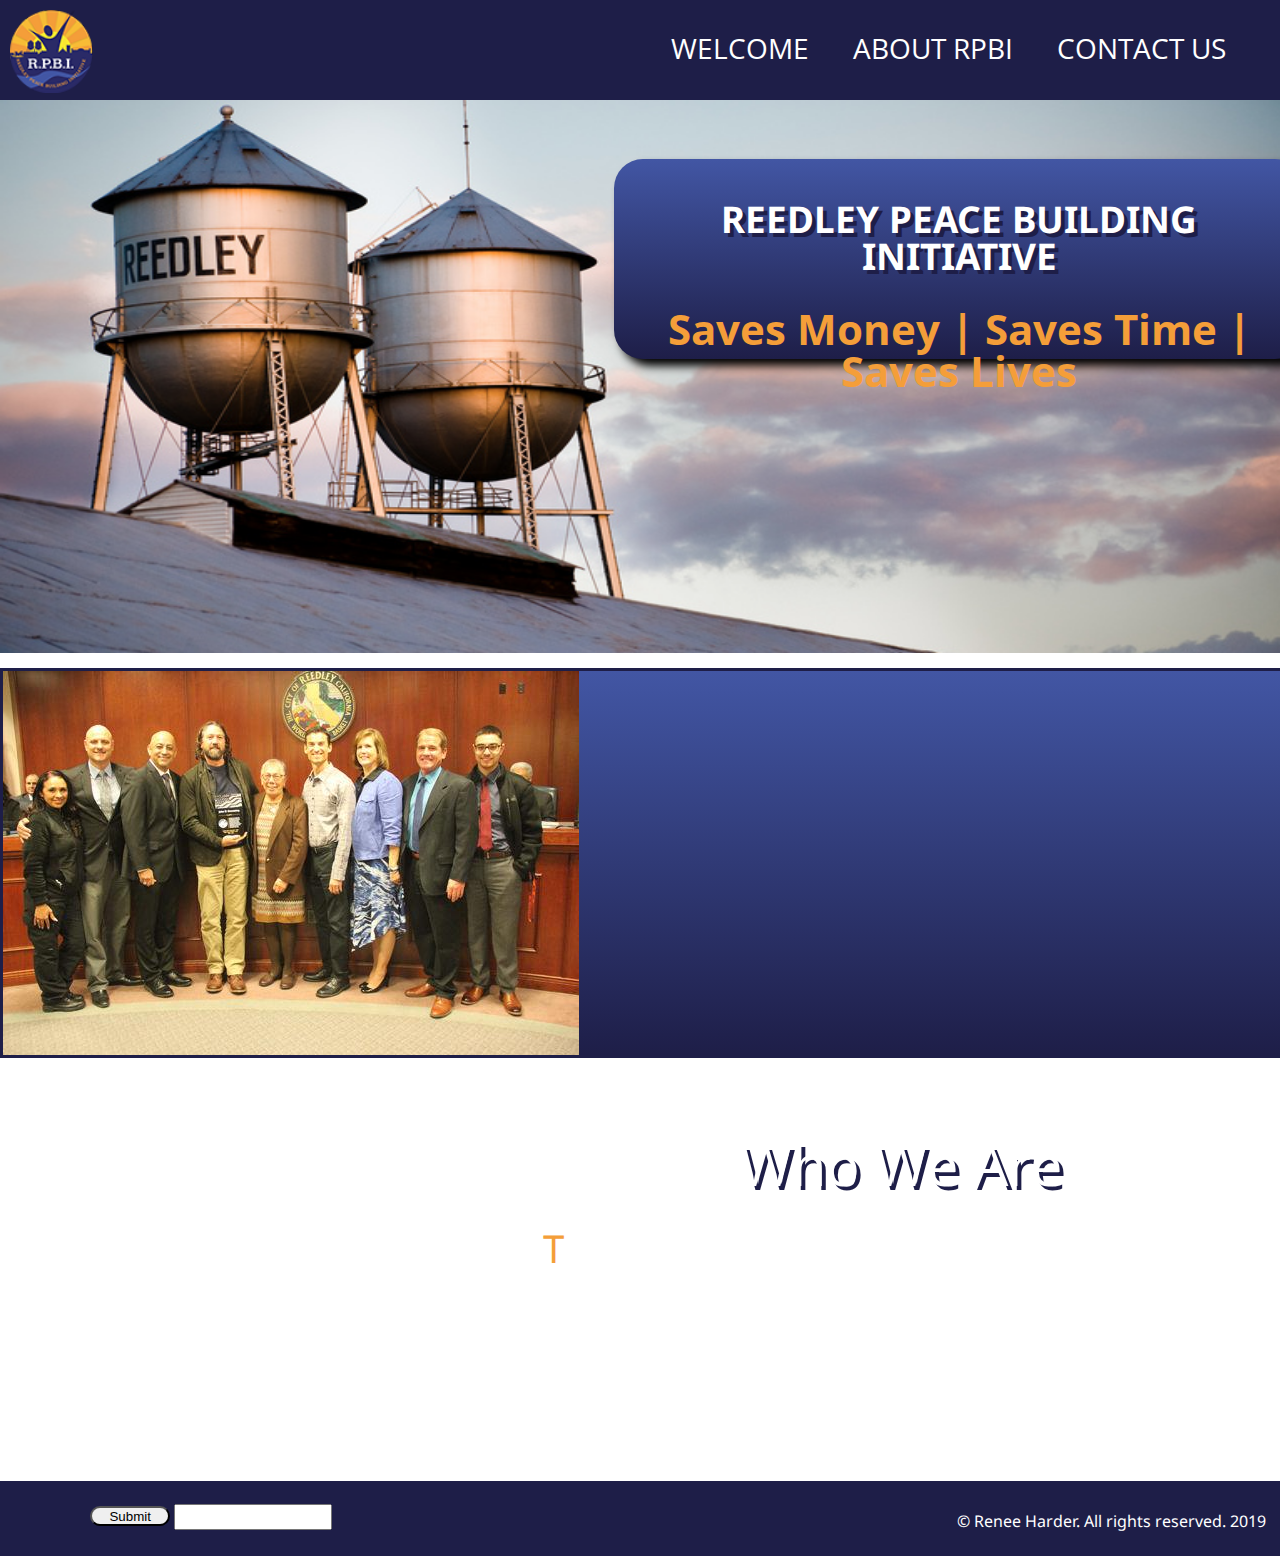
<file: index.html>
<!DOCTYPE html>
          <!-- Global site tag (gtag.js) - Google Analytics -->
    <script async src="https://www.googletagmanager.com/gtag/js?id=UA-137185665-1"></script>
    <script>
      window.dataLayer = window.dataLayer || [];
      function gtag(){dataLayer.push(arguments);}
      gtag('js', new Date());
    
      gtag('config', 'UA-137185665-1');
    </script>
    <html lang="en">
    <head>
        <meta charset="UTF-8" />
        <meta name="decription" content= "reedley peace building initiative"/>
        <meta name="keywords" content= "restorative justice, peacebuilding, at-risk youth, reedley"/>
        <meta name="viewport" content="width=device-width, initial-scale=1.0">
        <meta http-equiv="X-UA-Compatible" content="ie=edge">
        <title>RPBI</title>
        <link rel="stylesheet" href="https://use.fontawesome.com/releases/v5.8.1/css/all.css" integrity="sha384-50oBUHEmvpQ+1lW4y57PTFmhCaXp0ML5d60M1M7uH2+nqUivzIebhndOJK28anvf" crossorigin="anonymous">
        <link rel="icon" href="images/rpbilogo.png" sixe="32x32" type="imb/png"/>
        <link href="https://fonts.googleapis.com/css?family=Noto+Sans|Open+Sans+Condensed:300" rel="stylesheet">
        <link rel="stylesheet" href="css/styles.css" type="text/css"/>
    </head>
    <body>
       <header>
           <nav class="nav-bar">
               <img class ="logo" src="images/rpbilogo.png" alt="logo"/>
               <ul class="nav-list">
                   <li class="list-item"><a href="index.html">WELCOME</a></li>
                   <li class="list-item"><a href="about.html" target="_blank">ABOUT RPBI</a></li>
                   <li class="list-item"><a href="contact.html" target="_blank" >CONTACT US</a></li>
               </ul>
           </nav>
       </header> 
<!-------------- End of Nav bar styles--------------------->

    <main class="hero">
        <div class="hero-box">
            <h1 class="hero-title">REEDLEY PEACE BUILDING INITIATIVE</h1>
            <h2 class="hero-motto">Saves Money | Saves Time | Saves Lives</h2>
        </div>
    </main>
   <!--------------------End of Hero------------------------> 

    <section class="content">
        <img class="intent-img" src="images/grouppic.jpg" alt="Reedley water towers"/>
        <div class="content-div">
            <p class="content-title">Who We Are</p>
            <p class="content-text">The Reedley Police Department, Mennonite Central Committee, Kings Canyon Unified School District, and Community Youth Ministries, are committed to a strategy of restorative justice in the community that will help to create a more peaceful, healthy and just community. Reedley Peace Building Initiative (RPBI) makes every attempt to restore relationships between victims and juvenile offenders, prevent offenders from committing further crimes, and promote community involvement through a Restorative Justice method.
        </p>
        </div>
    </section>
    
    <!-----------------Beginning of Footer-------------------->
    
    <footer class="footer">
        <div class="footer-col">
           <button>Submit</button>
           <input type="text" name="Email"/>
           </div>
        <div class="footer-col">
            <a href="https://www.instagram.com/mccpeace/?hl=en" target="_blank"><i class="fab fa-instagram"></i>
            <a href="https://www.facebook.com/MennoniteCentralCommittee/"target ="_blank"><i class="fab fa-facebook"></i>
            <a href="https://twitter.com/mccorg?lang=en" target="_blank">
                <i class="fab fa-twitter"></i>
            </a>
        </div>
        <div class-="footer-col">
            <p class="copy"> &copy; Renee Harder. All rights reserved. 2019</p>
        </div>
    </footer>
    </body>
    </html>
</file>
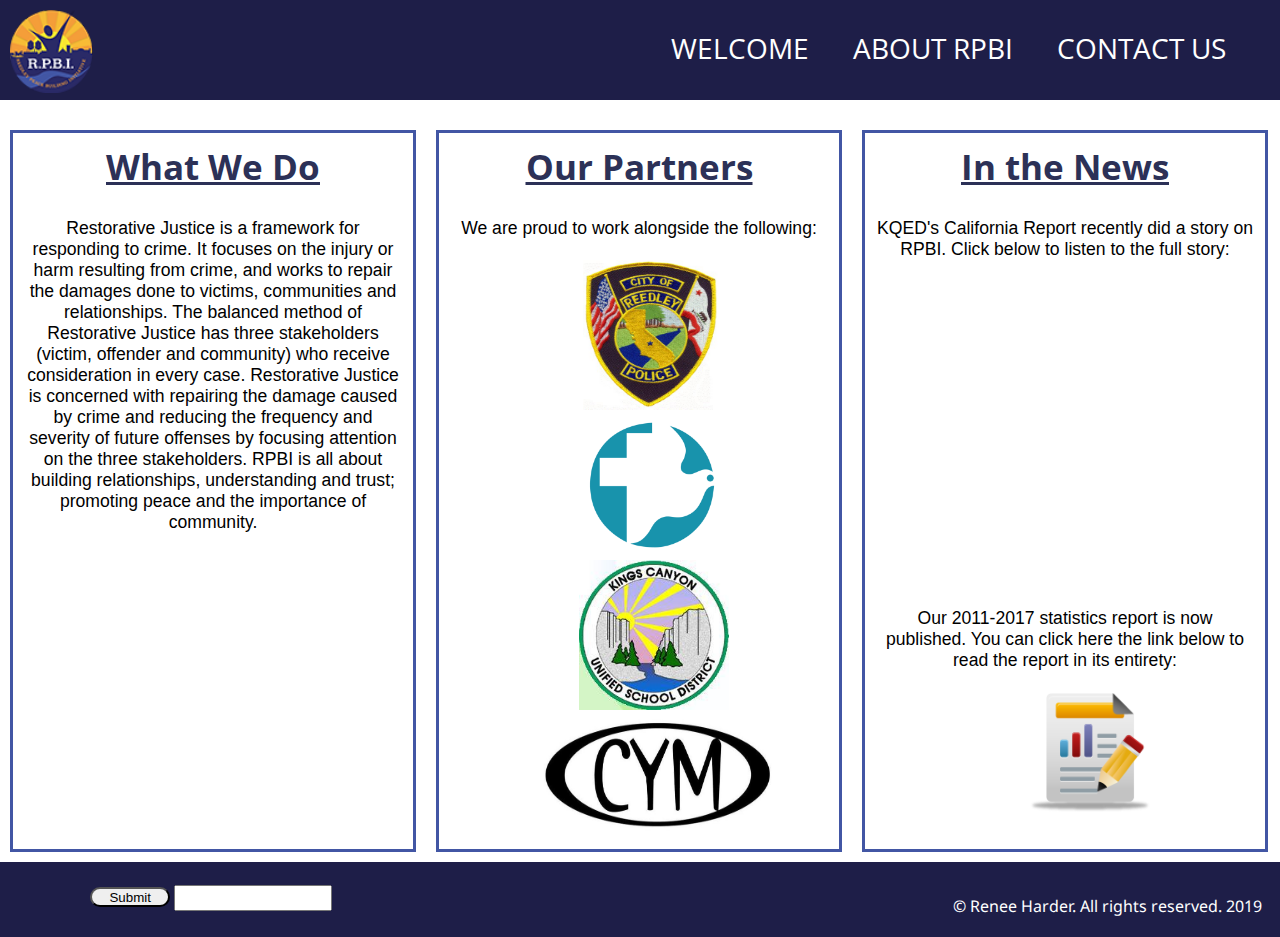
<file: about.html>
<!DOCTYPE html>
    <html lang="en">
    <head>
        <!-- Global site tag (gtag.js) - Google Analytics -->
    <script async src="https://www.googletagmanager.com/gtag/js?id=UA-137185665-1"></script>
    <script>
      window.dataLayer = window.dataLayer || [];
      function gtag(){dataLayer.push(arguments);}
      gtag('js', new Date());
    
      gtag('config', 'UA-137185665-1');
    </script>

        <meta charset="UTF-8" />
        <meta name="decription" content= "reedley peace building initiative"/>
        <meta name="keywords" content= "restorative justice, peacebuilding, at-risk youth, reedley"/>
        <meta name="viewport" content="width=device-width, initial-scale=1.0">
        <meta http-equiv="X-UA-Compatible" content="ie=edge">
        <title>RPBI</title>
        <link rel="stylesheet" href="https://use.fontawesome.com/releases/v5.8.1/css/all.css" integrity="sha384-50oBUHEmvpQ+1lW4y57PTFmhCaXp0ML5d60M1M7uH2+nqUivzIebhndOJK28anvf" crossorigin="anonymous">
        <link rel="icon" href="images/rpbilogo.png" sixe="32x32" type="imb/png"/>
        <link href="https://fonts.googleapis.com/css?family=Noto+Sans|Open+Sans+Condensed:300" rel="stylesheet">
        <link rel="stylesheet" href="css/about.css" type="text/css"/>
        <link rel="stylesheet" href="css/styles.css" type="text/css"/>
    </head>
    <body>
       <header>
           <nav class="nav-bar">
               <img class ="logo" src="images/rpbilogo.png" alt="logo"/>               <ul class="nav-list">
                   <li class="list-item"><a href="index.html">WELCOME</a></li>
                   <li class="list-item"><a href="about.html">ABOUT RPBI</a></li>
                   <li class="list-item"><a href="contact.html">CONTACT US</a></li>
               </ul>
           </nav>
       </header> 
<!-------------- End of Nav bar styles--------------------->

   <div class="container">
       <div class="columns">
           <h1 class="about-titles">What We Do</h1>
           <p>Restorative Justice is a framework for responding to crime. It focuses on the injury or harm resulting from crime, and works to repair the damages done to victims, communities and relationships. The balanced method of Restorative Justice has three stakeholders (victim, offender and community) who receive consideration in every case. Restorative Justice is concerned with repairing the damage caused by crime and reducing the frequency and severity of future offenses by focusing attention on the three stakeholders. RPBI is all about building relationships, understanding and trust; promoting peace and the importance of community.
           </p>
            <iframe width="425" height="315" src="https://www.youtube.com/embed/ti_M1tZNGuA" frameborder="0" allow="accelerometer; autoplay; encrypted-media; gyroscope; picture-in-picture" allowfullscreen></iframe>
       </div>
       <div class="columns">
           <h1 class="about-titles">Our Partners</h1>
           <p>We are proud to work alongside the following:</p>
           <a href="http://www.reedley.com/departments/police_department/" target="_blank"> 
               <img src="images/police.jpg" class="police-img">
            </a>
           <a href="https://mcc.org/" target="_blank">
               <img src="images/mcc.png" class="mcc-img">
            </a>
           <a href="https://www.kcusd.com/" target="_blank">
               <img src="images/kcusd.jpg" class="kcusd-img">
               </a>
           <a href="https://www.cym.us/" target="_blank">
               <img src="images/cym.jpg" class="cym-img">
               </a>
       </div> 
       <div class="columns">
           <h1 class="about-titles">In the News</h1>
             <p>KQED's California Report recently did a story on RPBI. Click below to listen to the full story:</p>
           <iframe width="100%" height="300" scrolling="no" frameborder="no" allow="autoplay" src="https://w.soundcloud.com/player/?url=https%3A//api.soundcloud.com/tracks/268543254&color=%23ff5500&auto_play=false&hide_related=false&show_comments=true&show_user=true&show_reposts=false&show_teaser=true&visual=true"></iframe>
           <p>Our 2011-2017 statistics report is now published.  You can click here the link below to read the report in its entirety:</p>
           <a href="http://rpbi-reedley.org/wp-content/uploads/2017/03/STATS-GRAPH-SHEET-March-2018-for-2011-through-2017-1.pdf" target="_blank">
               <img src="images/reporticon.png" class="report-icon">
           </a>
           
       </div>
       
   </div>
 <!---------------Beginning of Footer----------------->
 
    <footer class="footer">
        <div class="footer-col">
           <button>Submit</button>
           <input type="text" name="Email"/>
           </div>
        <div class="footer-col">
            <a href="https://www.instagram.com/mccpeace/?hl=en" target="_blank"><i class="fab fa-instagram"></i>
            <a href="https://www.facebook.com/MennoniteCentralCommittee/"target ="_blank"><i class="fab fa-facebook"></i>
            <a href="https://twitter.com/mccorg?lang=en" target="_blank">
                <i class="fab fa-twitter"></i>
            </a>
        </div>
        <div class-="footer-col">
            <p class="copy"> &copy; Renee Harder. All rights reserved. 2019</p>
        </div>
    </footer>
    
    </body>
    </html>
</file>
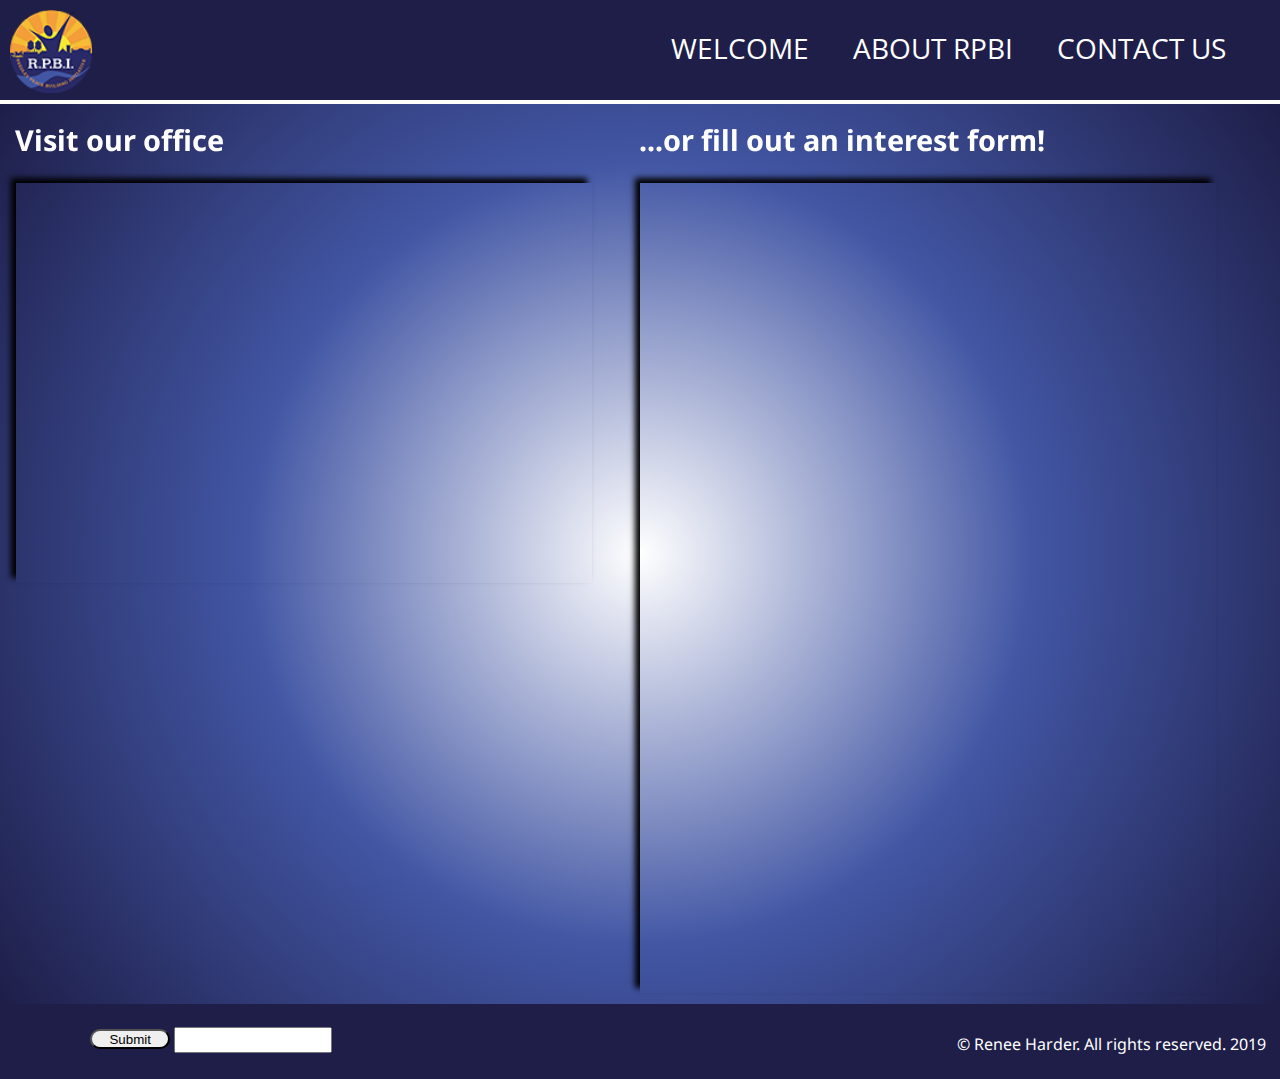
<file: contact.html>
<!DOCTYPE html>
    <html lang="en">
    <head>
              <!-- Global site tag (gtag.js) - Google Analytics -->
    <script async src="https://www.googletagmanager.com/gtag/js?id=UA-137185665-1"></script>
    <script>
      window.dataLayer = window.dataLayer || [];
      function gtag(){dataLayer.push(arguments);}
      gtag('js', new Date());
    
      gtag('config', 'UA-137185665-1');
    </script>
        <meta charset="UTF-8" />
        <meta name="decription" content= "reedley peace building initiative"/>
        <meta name="keywords" content= "restorative justice, peacebuilding, at-risk youth, reedley"/>
        <meta name="viewport" content="width=device-width, initial-scale=1.0">
        <meta http-equiv="X-UA-Compatible" content="ie=edge">
        <title>RPBI</title>
        <link rel="stylesheet" href="https://use.fontawesome.com/releases/v5.8.1/css/all.css" integrity="sha384-50oBUHEmvpQ+1lW4y57PTFmhCaXp0ML5d60M1M7uH2+nqUivzIebhndOJK28anvf" crossorigin="anonymous">
        <link rel="icon" href="images/rpbilogo.png" sixe="32x32" type="imb/png"/>
        <link href="https://fonts.googleapis.com/css?family=Noto+Sans|Open+Sans+Condensed:300" rel="stylesheet">
        <link rel="stylesheet" href="css/contact.css" type="text/css"/>
        <link rel="stylesheet" href="css/styles.css" type="text/css"/>
    </head>
    <body>
       <header>
           <nav class="nav-bar">
               <img class ="logo" src="images/rpbilogo.png" alt="logo"/>
               <ul class="nav-list">
                   <li class="list-item"><a href="index.html"target="_blank">WELCOME</a></li>
                   <li class="list-item"><a href="about.html" target="_blank">ABOUT RPBI</a></li>
                   <li class="list-item"><a href="contact.html">CONTACT US</a></li>
               </ul>
           </nav>   
       </header> 
<!-------------- End of Nav bar styles--------------------->

<div class="contact-container">
    <div class="visit-us">
        <h2>Visit our office</h2>
        <iframe src="https://www.google.com/maps/embed?pb=!1m18!1m12!1m3!1d3203.2074315197738!2d-119.45371838477749!3d36.59731288679373!2m3!1f0!2f0!3f0!3m2!1i1024!2i768!4f13.1!3m3!1m2!1s0x8094e2c4bce3c147%3A0xd6db953cbfa4e0df!2s1010+G+St%2C+Reedley%2C+CA+93654!5e0!3m2!1sen!2sus!4v1553373404628" width="500" height="400" frameborder="0" style="border:0" allowfullscreen></iframe>
    </div>
    <div class="contact-us">
        <h2>...or fill out an interest form!</h2>
        <iframe height="810" allowtransparency="true" frameborder="0" scrolling="no" style="width:100%;border:none" src="https://redrah.wufoo.com/embed/q1sjpf0t1m02o0x/"> <a href="https://redrah.wufoo.com/forms/q1sjpf0t1m02o0x/"></a> </iframe>
    </div>
</div>

<!---------------Beginning of Footer-------------> 

    <footer class="footer">
        <div class="footer-col">
           <button>Submit</button>
           <input type="text" name="Email"/>
           </div>
        <div class="footer-col">
            <a href="https://www.instagram.com/mccpeace/?hl=en" target="_blank"><i class="fab fa-instagram"></i>
            <a href="https://www.facebook.com/MennoniteCentralCommittee/"target ="_blank"><i class="fab fa-facebook"></i>
            <a href="https://twitter.com/mccorg?lang=en" target="_blank">
                <i class="fab fa-twitter"></i>
            </a>
        </div>
        <div class-="footer-col">
            <p class="copy"> &copy; Renee Harder. All rights reserved. 2019</p>
        </div>
    </footer>    
    
    </body>
    </html>
</file>
<file: css/styles.css>
body {
    margin: 0 auto;
}

.nav-bar {
    height: 100px;
    width: 100%;
    background-color: #1e1e48;
    position: fixed;
    top: 0;
    z-index: 1;
}

.logo {
    height: 83px;
    width: 83px;
    margin: 10px;
}

.nav-list {
    float: right;
    margin-right: 22px;
}

.list-item {
    color: #4256a4; /****navy blue****/
    float: left;
    list-style-type: none;
    font-family: 'Open Sans Condensed', sans-serif;
    font-size: 28px;
    margin-top: 13px;
    padding-right: 20px;
}

.list-item a {
    text-decoration: none;
    color: white;
    border-radius: 30px;
    padding: 12px;
}

.list-item a:hover {
    width: 300px;
    color: #f49e39;
    font-size: 1.2em;
    background-color: white;
    transition: all 0.8 ease;
    transition-duration: 1s;
    text-shadow: 2px 2px 2px #f8bb36;
}

/****************** End of Nav Bar ********************/

.hero {
    background-image: url('../images/watertowers.png');
    height: 653px;
    width: 100%;
    position: relative;
    background-repeat: no-repeat;
    background-size: 100% 100%;
}

.hero-box {
    background-color: #4256a4;
    border-radius: 29px;
    background-image: linear-gradient(to bottom,#4256a4,#1e1e48);  
    box-shadow: 7px 7px 10px; 
    height: 160px;
    width: 650px;
    padding: 20px;
    position: absolute;
    top: 159px;
    left: 48%;
    line-height: 1;
}

.hero-title {
    color: white;
    text-align: center;
    margin-top: 22px;
    font-family: 'Noto Sans', sans-serif;
    font-size: 2.3em;
    text-shadow: 4px 4px #1e1e48;
}

.hero-motto {
    color: #f49e39;
    text-align: center;
    font-family: 'Open Sans Condensed', sans-serif;
    font-size: 2.6em;
    transition: width 4s, height 4s, transform 4s;
}

.hero-motto:hover {
  -webkit-transform: rotateY(360deg); /* Safari */
  transform: rotateY(360deg);
}
/*************End of Hero************/

.content {
    height: 384px;
    width: 100%;
    margin-top: 15px;
    border: 3px solid #1e1e48;
    background-image: linear-gradient(to bottom,#4256a4,#1e1e48);  
}

.content-img {
    height: 300px;
    width: 40%;
    float: left;
}

.content-div {
    height: 400px;
    width: 58%;
    float: right;
    padding: 11px;
}

.content-title {
    height: 40px;
    width: 100%;
    font-family: 'Open Sans Condensed', sans-serif;
    text-align: center;
    font-size: 3.5em;
    color: white;
    text-shadow: 4px 4px #1e1e48;
}

.content-text {
    height: 189px;
    width: 100%;
    font-family: 'Noto Sans', sans-serif;
    color: white;
    text-align: center;
    font-size: 1.2em;
}

.content-text::first-letter {
    color: #f49e39;
    font-size: 200%;
}

/********************End of Content**************/

.footer {
    height: 75px;
    width: 100%;
    background-color: #1e1e48;
    overflow: hidden;
    color: white;
}

.footer-col {
    height: 75px;
    width: 33%;
    float: left;
    text-align: center;
    margin-top: 10px;
    border-radius: 3px;
}

button {
    height: 20px;
    width: 80px;
    border-radius: 10px;
    margin-top: 15px;   
}

input {
    height: 20px;
    width: 150px;
}

.fa-instagram {
    font-size: 3em;
    color: #c32aa3;
    margin-top: 6px;
    margin-right: 5px;
}

.fa-facebook {
    font-size: 3em;
    color: #3b5998;    
    margin-top: 6px;
    margin-right: 5px;
}

.fa-twitter {
    font-size: 2.8em;
    color: #00acee;
    margin-top: 6px;
}

.copy {
    margin-top: 29px;
    margin-right: 14px;
    text-align: right;
    font-family: 'Noto Sans', sans-serif;
}
</file>
<file: css/about.css>
.container {
    height: 700px;
    width: 100%;
    margin-top: 120px;
}

.columns {
    height: 700px;
    width: 30%;
    border: 3px solid #4256a4; /*****navy blue******/ 
    float: left;
    overflow: hidden;
    padding: 8px;
    font-family: 'Heebo', sans-serif;
    font-size: 1.1em;
    margin: 10px;
}

.about-titles {
    color: #2c3157;
    font-family: 'Open Sans Condensed', sans-serif;
    text-align: center;
    text-decoration: underline;
    margin-top: 1px;
}

p {
    text-align: center;
    padding: 4px;
}

.police-img {
    height: 150px;
    width: 135px;
    float: left;
    clear: left;
    margin-left: 136px;
}

.police-img:hover {
    opacity: 0.5;
}

.mcc-img {
    height: 150px;
    width: 150px;
    float: left;
    clear: left;
    margin-left: 130px;
}

.mcc-img:hover {
    opacity: 0.5;
}

.kcusd-img {
    height: 150px;
    width: 150px;
    float: left;
    margin-left: 132px;
}

.kcusd-img:hover {
    opacity: 0.5;
}

.cym-img {
    height: 135px;
    width: 243px;
    float: left;
    clear: left;
    margin-left: 89px;
}

.cym-img:hover {
    opacity: 0.5;
}

.report-icon {
    height: 120px;
    width: 120px;
    margin-left: 157px;
}

.report-icon:hover {
    opacity: 0.5;
}
</file>
<file: css/contact.css>
.contact-container {
    height: 900px;
    width: 100%;
    margin-top: 104px;    
    background-image: radial-gradient(circle,white,#4256a4,#1e1e48);  
}

.contact-container iframe {
    width: 100%;
    margin-left: 1px;
    float: left;
    box-shadow: -5px -5px 6px; 

}

h2 {
    font-family: 'Noto Sans', sans-serif;
    font-size: 1.8em;
    color: white;
    margin-top: 16px;
}

.visit-us {
    width: 45%;
    float: left;
    margin-left: 15px;
    margin-right: 48px;
}

.contact-us {
    width: 45%;
    float: left;
}
</file>
